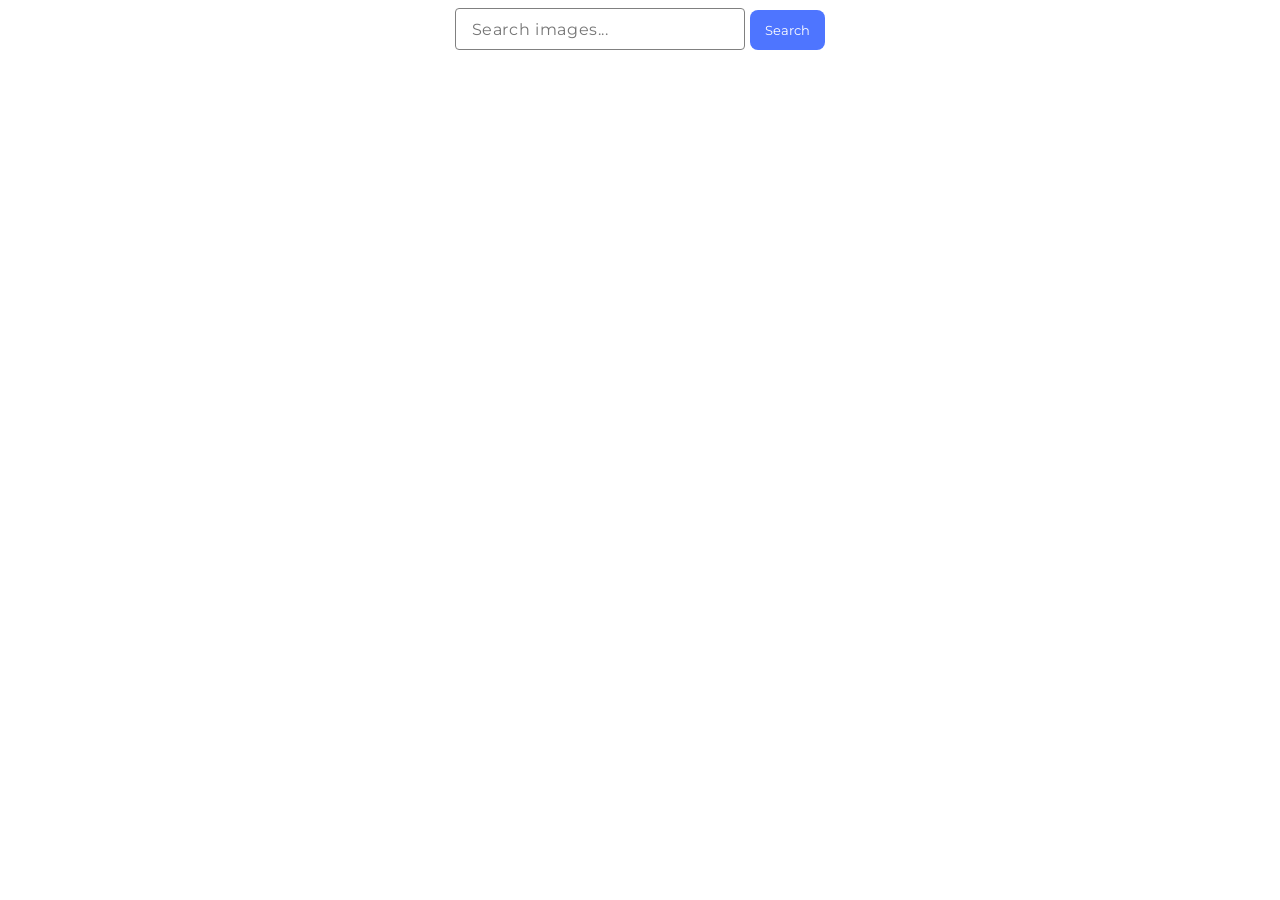
<file: src/index.html>
<!DOCTYPE html>
<html lang="en">
  <head>
    <meta charset="UTF-8" />
    <link rel="icon" type="image/svg+xml" href="/favicon.svg" />
    <meta name="viewport" content="width=device-width, initial-scale=1.0" />
    <title>Homework 12</title>
    <link rel="stylesheet" href="./css/styles.css" />
    <link
      href="https://fonts.googleapis.com/css2?family=Montserrat:wght@400;500&display=swap"
      rel="stylesheet"
    />
  </head>
  <body>
    <form class="search-form" id="searchForm">
      <input
        type="text"
        name="searchWord"
        class="search-input"
        placeholder="Search images..."
      />
      <button class="search-btn" type="submit">Search</button>
    </form>

    <div class="gallery"></div>
    <button class="load-btn" type="submit">Load more</button>
    <div class="loader"></div>

    <script type="module" src="./main.js"></script>
  </body>
</html>
</file>
<file: src/css/styles.css>
@import url('./reset.css');

:root {
  font-family: Montserrat;
  font-size: 18px;
  line-height: 24px;
  font-weight: 400;

  color: #242424;
  background-color: rgba(255, 255, 255, 0.87);

  font-synthesis: none;
  text-rendering: optimizeLegibility;
  -webkit-font-smoothing: antialiased;
  -moz-osx-font-smoothing: grayscale;
  -webkit-text-size-adjust: 100%;

  display: flex;
  justify-content: center;
}

.search-form {
  padding-left: calc((1158px - 371px) / 2);
  margin-bottom: 32px;
}

.search-input {
  width: 272px;
  height: 40px;
  flex-shrink: 0;
  border-radius: 4px;
  border: 1px solid #808080;
  color: #808080;
  font-size: 16px;
  font-family: Montserrat;
  font-weight: 400;
  line-height: 24px;
  letter-spacing: 0.64px;
  padding: 0;
  padding-left: 16px;
  margin: 0 auto;
}

.search-input:hover {
  border: 1px solid #000;
}

.search-input:active {
  border: 1px solid #4e75ff;
  color: #2e2f42;
}

.search-btn {
  font-family: Montserrat;
  width: 75px;
  height: 40px;
  display: inline-flex;
  padding: 8px 16px;
  justify-content: center;
  align-items: center;
  gap: 10px;
  border-radius: 8px;
  background: #4e75ff;
  color: #ffffff;
  border: none;
}

.search-btn:hover,
.load-btn:hover {
  background: #6C8CFF;
}

.gallery {
  width: 1158px;
  display: flex;
  justify-content: center;
  align-items: center;
  flex-wrap: wrap;
  padding: 0;
  gap: 24px;
}

.gallery-item {
  width: calc((100%) / 5);
  width: 360px;
  height: 200px;
  flex-shrink: 0;
  border: 1px solid #808080;
}

.gallery-image {
  width: 360px;
  height: 152px;
}

.gallery-link {
  display: block;
}

.gallery-item-info {
  display: flex;
}

.gallery-item-info-par {
  text-align: center;

}

.gallery-item-info-span {
  color: #2E2F42;
font-family: Montserrat;
font-size: 12px;
font-style: normal;
font-weight: 600;
line-height: 16px;
letter-spacing: 0.48px;
}

.load-btn {
font-family: Montserrat;
  height: 40px;
  display: none;
  padding: 8px 16px;
  justify-content: center;
  align-items: center;
  border-radius: 8px;
  background: #4e75ff;
  color: #ffffff;
  border: none;
  margin-left: calc((1158px - 110px) / 2);
  margin-top: 16px;

}

/* loader */

.loader {
  display: none;
  width: 80px;
  height: 80px;
  margin: 0 auto;
}

.loader:after {
  content: " ";
  display: block;
  width: 64px;
  height: 64px;
  margin: 8px;
  border-radius: 50%;
  border: 6px solid #000000;
  border-color: #000000 transparent #000000 transparent;
  animation: loader 1.2s linear infinite;
}

@keyframes loader {
  0% {
    transform: rotate(0deg);
  }
  100% {
    transform: rotate(360deg);
  }
}
</file>
